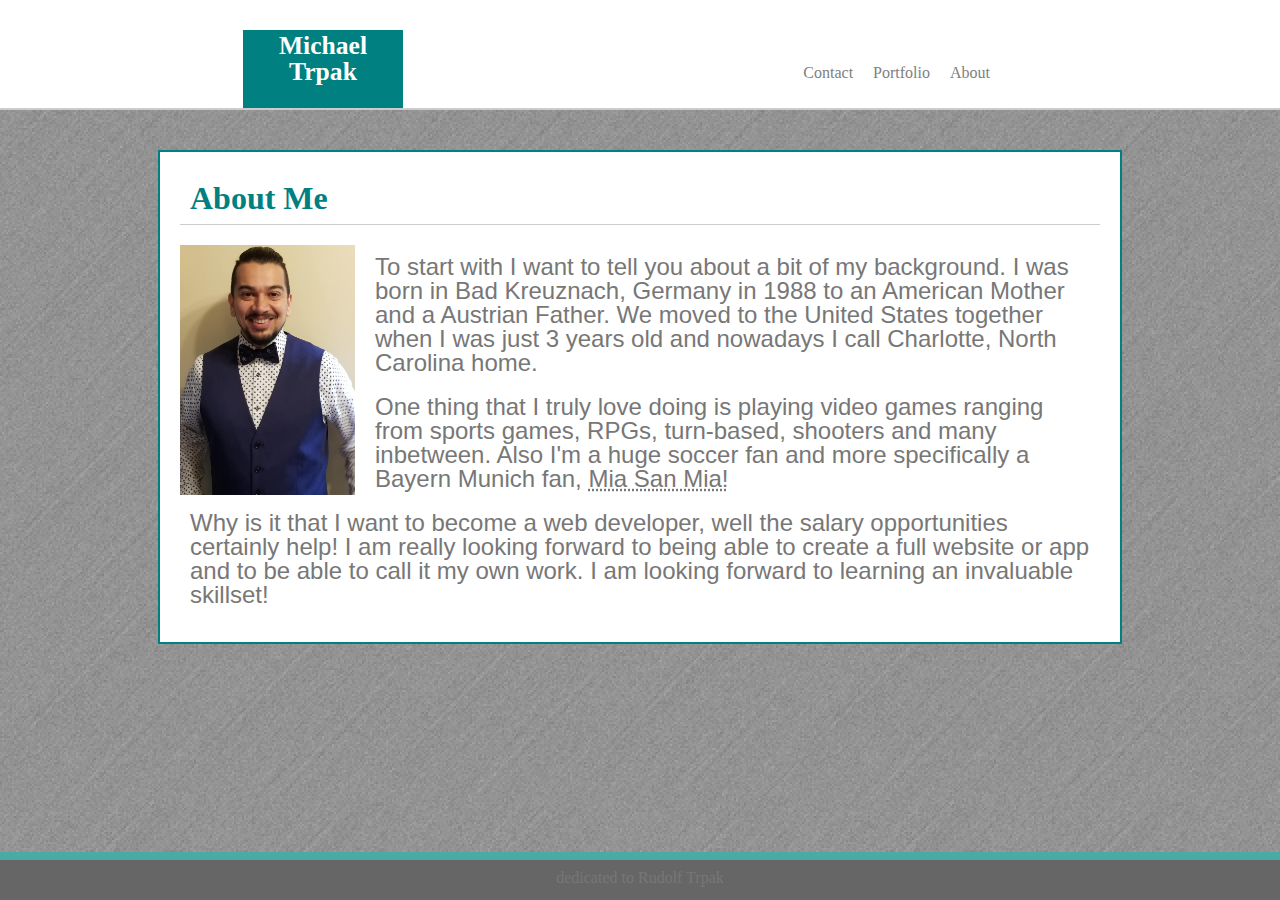
<file: index.html>
<!DOCTYPE html>
<html lang="en">

<head>
    <meta charset="UTF-8">
    <meta name="viewport" content="width=device-width, initial-scale=1.0">
    <meta http-equiv="X-UA-Compatible" content="ie=edge">
    <title>Portfolio Homepage</title>
    <link rel="stylesheet" href="assets/reset.css">
    <link rel="stylesheet" type="text/css" href="assets/style.css">
    <link rel="icon" href="images/festbeer.jpg">
    <!-- create my own favicon -->
</head>

<body>
    <!-- header the same with all 3 htmls -->
    <header>
        <div>
            <a class="headerlink headerAbout" href="index.html">About</a>
            <a class="headerlink" href="portfolio.html">Portfolio</a>
            <a class="headerlink" href="contact.html">Contact</a>
            <h1 class="name">Michael Trpak</h1>
        </div>
    </header>

    <section>
        <!-- container and section header the same for all 3 htmls -->
        <div class="container">
            <h1 class="sectionHeader">About Me</h1>

            <!-- add in a carousel effect and multiple photos -->
            <img class="profilepic" src="images/profile.jpg" alt="picture of me">
            <div class="aboutpara">
                <p>
                    To start with I want to tell you about a bit of my background.
                    I was born in
                    <!--add in google map hover link on text-->Bad Kreuznach, Germany
                    in 1988 to an American Mother and
                    a Austrian Father. We moved to the United States together when I was just
                    3 years old and nowadays I call Charlotte, North Carolina home.
                </p>
                <p>
                    One thing that I truly love doing is playing video games ranging
                    from sports games, RPGs, turn-based, shooters and many inbetween. Also
                    I'm a huge soccer fan and more specifically a Bayern Munich fan,
                    <abbr title="'We Are Who We Are' in German (Bavaian Dialect)">Mia San Mia!</abbr>
                </p>
                <p>
                    Why is it that I want to become a web developer, well the
                    salary opportunities certainly help! I am really looking forward to
                    being able to create a full website or app and to be able to call it
                    my own work. I am looking forward to learning an invaluable skillset!
                </p>
            </div>
        </div>
    </section>

    <footer>
        <h6>dedicated to Rudolf Trpak</h6>
    </footer>
</body>

</html>
</file>
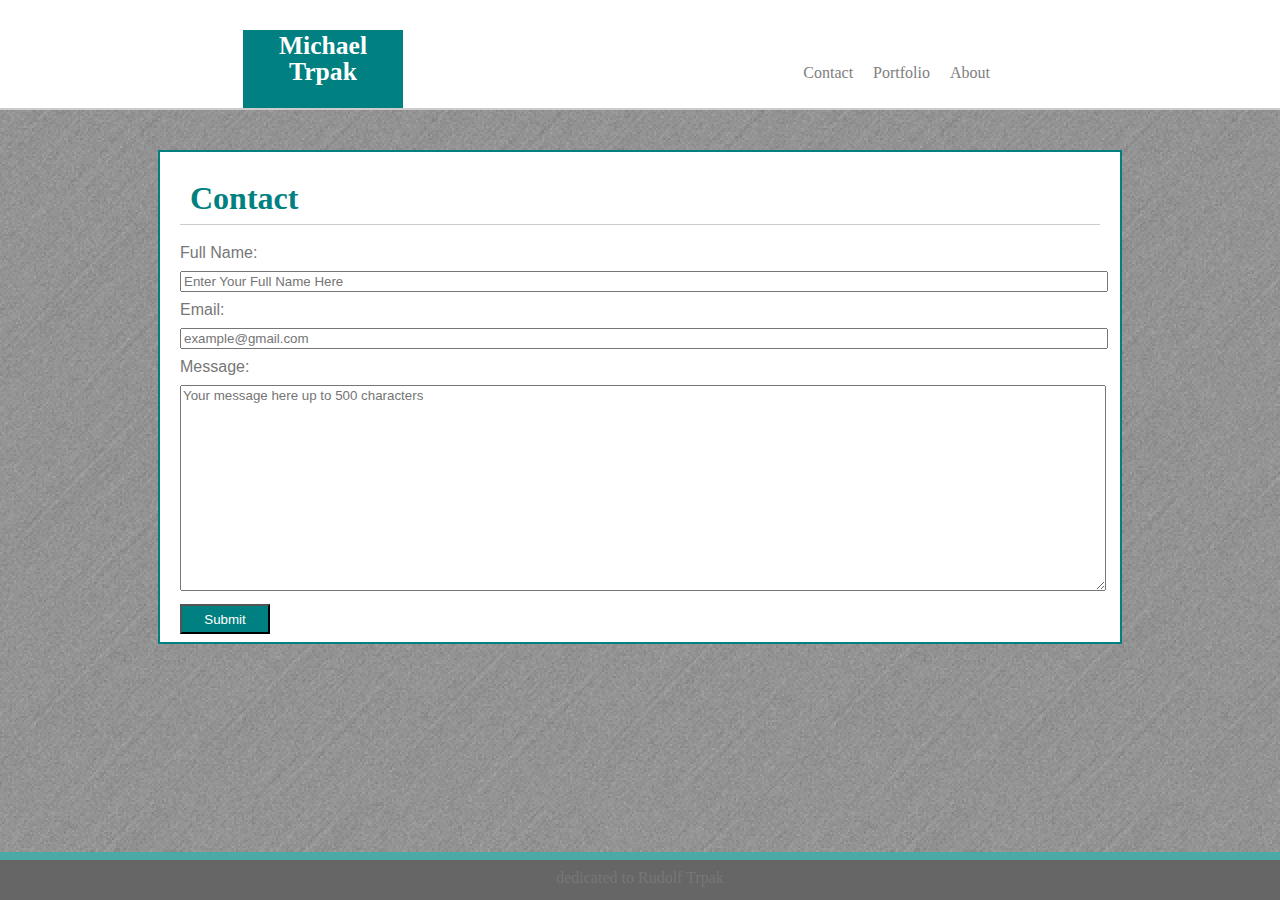
<file: contact.html>
<!DOCTYPE html>
<html lang="en">

<head>
    <meta charset="UTF-8">
    <meta name="viewport" content="width=device-width, initial-scale=1.0">
    <meta http-equiv="X-UA-Compatible" content="ie=edge">
    <title>Contact Me</title>
    <link rel="stylesheet" href="assets/reset.css">
    <link rel="stylesheet" type="text/css" href="assets/style.css">
    <link rel="icon" href="images/wheat.jpg">
</head>

<body>
    <!-- header the same with all 3 htmls -->
    <header>
        <div>
            <a class="headerlink headerAbout" href="index.html">About</a>
            <a class="headerlink" href="portfolio.html">Portfolio</a>
            <a class="headerlink" href="contact.html">Contact</a>
            <h1 class="name">Michael Trpak</h1>
        </div>
    </header>


    <section>
        <!-- container and section header the same for all 3 htmls -->
        <div class="container">
            <h1 class="sectionHeader">Contact</h1>
            <div>
                <form>
                    Full Name:
                    <input class="fullname" type="text" name="fullname" placeholder="Enter Your Full Name Here">
                    Email:
                    <input class="email" type="email" name="email" placeholder="example@gmail.com">
                    Message:
                    <textarea class="message" name="message" maxlength="500"
                        placeholder="Your message here up to 500 characters"></textarea>
                    <input class="submit" type="submit" value="Submit">
                </form>
            </div>
        </div>
    </section>


    <footer>
        <h6>dedicated to Rudolf Trpak</h6>
    </footer>
</body>

</html>
</file>
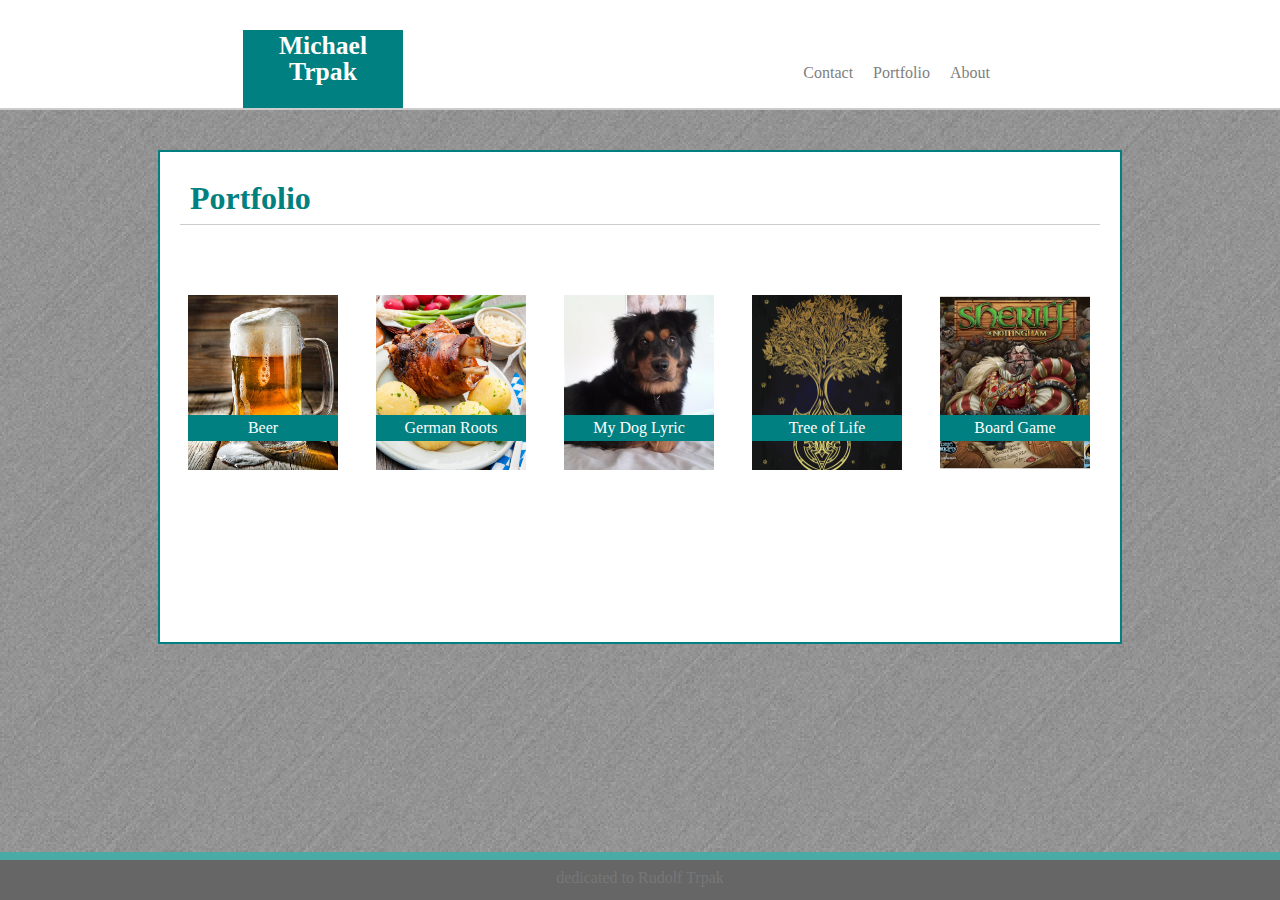
<file: portfolio.html>
<!DOCTYPE html>
<html lang="en">

<head>
    <meta charset="UTF-8">
    <meta name="viewport" content="width=device-width, initial-scale=1.0">
    <meta http-equiv="X-UA-Compatible" content="ie=edge">
    <title>Projects</title>
    <link rel="stylesheet" href="assets/reset.css">
    <link rel="stylesheet" href="assets/style.css">
    <link rel="icon" href="images/trippel.jpg">

</head>

<body>
     <!-- header the same with all 3 htmls -->
    <header>
        <div>
            <a class="headerlink headerAbout" href="index.html">About</a>
            <a class="headerlink" href="portfolio.html">Portfolio</a>
            <a class="headerlink" href="contact.html">Contact</a>
            <h1 class="name">Michael Trpak</h1>
        </div>
    </header>

    <section>
        <!-- container and section header the same for all 3 htmls -->
        <div class="container">
            <h1 class="sectionHeader">Portfolio</h1>

            <a href="#" target="_blank">
                <div class="project project1">
                    <h3>Beer</h3>
                </div>
            </a>
            <a href="#" target="_blank">
                <div class="project project2">
                    <h3>German Roots</h3>
                </div>
            </a>
            <a href="#" target="_blank">
                <div class="project project3">
                    <h3>My Dog Lyric</h3>
                </div>
            </a>
            <a href="#" target="_blank">
                <div class="project project4">
                    <h3>Tree of Life</h3>
                </div>
            </a>
            <a href="#" target="_blank">
                <div class="project project5">
                    <h3>Board Game</h3>
                </div>
            </a>
        </div>
    </section>

    <footer>
        <h6>dedicated to Rudolf Trpak</h6>
    </footer>
</body>

</html>
</file>
<file: assets/style.css>
body {
    margin: 0;
    font-family: Arial, Helvetica, sans-serif;
    color: #777; 
    background-image: url(../images/brushed_alu_dark_@2X.png);  
}
/* start of header editing (all htmls) */
header {
    width: 100%;
    top: 0;
    position: fixed;
    border-bottom: 2px solid #ccc;
    background-color: #fff;
}

.name {
    margin-left: 19%;
    margin-bottom: 0;
    margin-top: 30px;
    text-align: center;
    font-family: Georgia, 'Times New Roman', Times, serif;
    font-size: 32px;
    font-size: 2vw;
    font-weight: bold;
    color: white;
    padding: 3px;
    background-color: teal;
    color: white;
    width: 12vw;
    height: 8vh;
}

.headerAbout {
    margin-right: 280px;
}

.headerlink {
    float: right;
    margin-top: 25px;
    padding: 10px;
    color: grey;
    text-decoration: none;
    font-family: Georgia, 'Times New Roman', Times, serif;
}

.headerlink:hover {
    color: teal;
}
/* end of header editing */

/* start of editing section (all htmls) */
.container {
    width: 960px;
    height: 490px;
    margin: auto;
    margin-top: 150px;
    border: 2px solid teal;
    background-color: #fff;
}

.sectionHeader {
    font-family: Georgia, 'Times New Roman', Times, serif;
    font-size: 32px;
    font-weight: bold;
    color: teal;
    margin: 20px;
    width: auto;
    padding: 10px;
    border-bottom: 1px solid #ccc;
}
/* end of sections edits */

/* footer editing starts here (all htmls) */
footer {
    background-color: #666;
    border-top: 8px solid #4aaaa5;
    width: 100%;
    height: 40px;
    position: fixed;
    bottom: 0;
    text-align: center;
}

h6 {
    margin-top: 10px;
    font-size: 16px;
    font-family: Georgia, 'Times New Roman', Times, serif;
}
/* footer edits end here */

/* index.html CSS editing */
.profilepic {
    width: 175px;
    height: 250px;
    margin-left: 20px;
    margin-right: 20px;
    margin-bottom: 10px;
    float: left;
}

.aboutpara {
    margin-right: 20px;
    margin-left: 20px;
    margin-bottom: 5px;
    font-size: 24px;
}

p {
    padding: 10px;
}
/* end of index.html */

/* portfolio.html editing starts here */
.container {
    flex-wrap: wrap;
    justify-content: center;
    position: relative;
}

.project {
    width: 150px;
    height: 175px;
    margin: 50px 10px 10px 28px;
    background-size: cover;
    background-position: center;
    text-align: center;
    color: white;
    transition: all 1s;
    float: left;
}

.project:hover {
    transform: scale(1.1);
    -webkit-box-shadow:rgba(0,0,0,0.8) 0px 5px 15px, inset rgba(0,0,0,0.15) 0px -10px 20px;
    -moz-box-shadow:rgba(0,0,0,0.8) 0px 5px 15px, inset rgba(0,0,0,0.15) 0px -10px 20px;
    -o-box-shadow:rgba(0,0,0,0.8) 0px 5px 15px, inset rgba(0,0,0,0.15) 0px -10px 20px;
    box-shadow:rgba(0,0,0,0.8) inset rgba(0,0,0,0.15) 0px -10px 20px;
}

h3 {
    background-color: teal;
    padding: 5px;
    margin-top: 80%;
    font-family: Georgia, 'Times New Roman', Times, serif;
}

.project1 {
    background-image: url(../images/beer.jpg);
}

.project2 {
    background-image: url(../images/germanmeal.jpg);
}

.project3 {
    background-image: url(../images/lyric.jpg);
}

.project4 {
    background-image: url(../images/celtictree.jpg);
}

.project5 {
    background-image: url(../images/sheriff.jpg);
}
/* portfolio editing ends here */

/* contact.html editing starts here */
form {
    margin-left: 20px;
    margin-right: 20px;
}

.fullname {
    width: 100%;
    margin: 10px 0px;
}

.email {
    width: 100%;
    margin: 10px 0px;
}

.message {
    width: 100%;
    height: 200px;
    margin: 10px 0px;
}

.submit {
    background-color: teal;
    color: white;
    width: 90px;
    height: 30px;
}

::placeholder {
    font-family: Arial, Helvetica, sans-serif;
}
/* end of contact editing */
</file>
